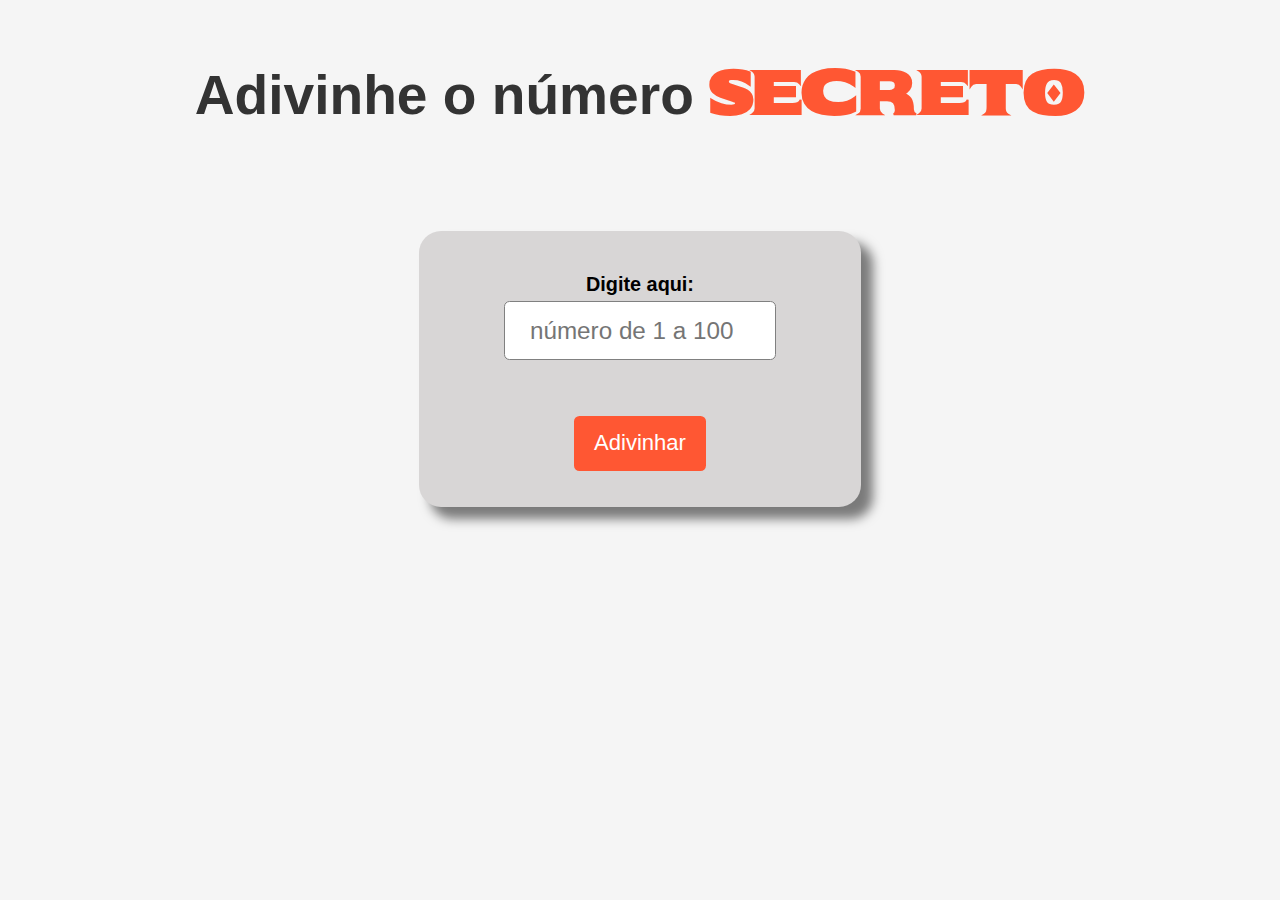
<file: index.html>
<!DOCTYPE html>
<html lang="pt-br">
<head>
    <meta charset="UTF-8">
    <meta name="viewport" content="width=device-width, initial-scale=1.0, maximum-scale=1.0">
    <title>Secret Number</title>
   <link rel="stylesheet" href="Secret-Number.css">
</head>
<body>
    <h1 class="title">Adivinhe o número <span class="title-span">Secreto</span></h1>
    <div class="content">
        <p id="number-label" class="number-label">Digite aqui: </p>
        <input type="number" id="number-input" class="number-input" min="1" max="100" placeholder="número de 1 a 100">
        <p id="message" class="message"></p>
        <button id="guess-button" class="guess-button">Adivinhar</button>
    </div>
    


    <script src="Secret-Number.js"></script>
</body>
</html>
</file>
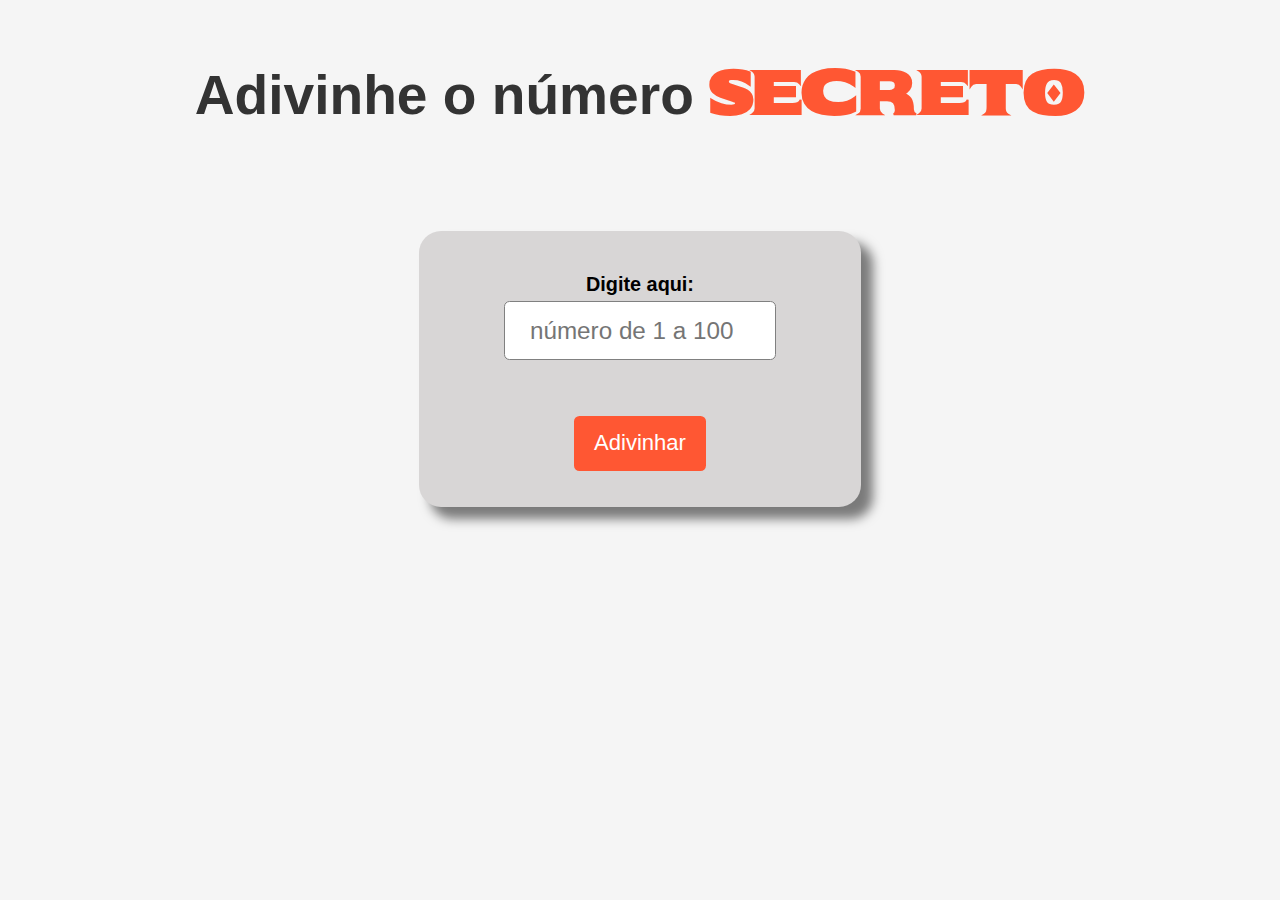
<file: Secret-Number.html>
<!DOCTYPE html>
<html lang="pt-br">
<head>
    <meta charset="UTF-8">
    <meta name="viewport" content="width=device-width, initial-scale=1.0">
    <title>Secret Number</title>
   <link rel="stylesheet" href="Secret-Number.css">
</head>
<body>
    <h1 class="title">Adivinhe o número <span class="title-span">Secreto</span></h1>
    <div class="content">
        <p id="number-label" class="number-label">Digite aqui: </p>
        <input type="number" id="number-input" class="number-input" min="1" max="100" placeholder="número de 1 a 100">
        <p id="message" class="message"></p>
        <button id="guess-button" class="guess-button">Adivinhar</button>
    </div>
    


    <script src="Secret-Number.js"></script>
</body>
</html>
</file>
<file: Secret-Number.css>
/*Importação da fonte Sekuya do Google Fonts*/
@import url('https://fonts.googleapis.com/css2?family=Sekuya&display=swap');


/* Estilos gerais */
html, body {
    background-color: whitesmoke;
    font-family: Arial, Helvetica, sans-serif;
    zoom: 1.05;
    overflow: hidden;
}
.title {
    text-align: center;
    margin-top: 40px;
    font-size: 50px;
    color: rgb(51, 51, 51);
}
.title-span {
    color: rgb(255, 87, 51);
    font-size: 55px;
    font-family: 'Sekuya', sans-serif;
}
.content{
    position: relative;
    width: 35%;
    height: 250px;
    background-color: rgb(216, 214, 214);
    display: flex;
    align-items: center;
    justify-content: center;
    flex-direction: column;
    text-align: center;
    margin: 90px auto;
    box-shadow: 10px 10px 10px rgba(0, 0, 0, 0.5);
    border-radius: 20px ;
}
.number-input {
    position: relative;
    top: -20px;
    background-color: white;
    width: 60%;
    height: 20%;
    border-radius: 5px;
    border: 1px solid gray;
    text-align: center;
    font-size: 22px;
}
.number-label {
    margin: 0px;
    position: relative;
    top: -25px;
    font-weight: bolder;
    font-size: 18px;
    font-family: Arial, Helvetica, sans-serif;
}
.guess-button {
    margin: 0px;
    position: relative;
    bottom: -30px;
    width: 30%;
    height: 20%;
    border-radius: 5px;
    border: none;
    background-color: rgb(255, 87, 51);
    color: white;
    font-size: 20px;
    cursor: pointer;
    transition: all 0.3s ease;
}
.guess-button:active {
    transform: scale(0.9);
    background-color: rgb(204, 70, 41);
}

.new-game-button {
    margin: 0px;
    position: relative;
    bottom: -30px;
    width: 30%;
    height: 20%;
    border-radius: 5px;
    border: none;
    background-color: rgb(255, 87, 51);
    color: white;
    font-size: 20px;
    cursor: pointer;
    transition: all 0.3s ease;
    animation: pulse 1s infinite;
}
.message {
    margin: -10px;
    display: none;
    font-size: 18px;
    font-weight: bolder;
}

/* Estilos responsivos para dispositivos móveis */
@media (min-width: 360px) and (max-width: 768px) {
    html, body {
        zoom: 1.075;

    }
    .title {
        font-size: 30px;
        margin-top: 20px;
    }
    .title-span {
        font-size: 35px;
    }
    .content {
        width: 90%;
        height: 180px;
        margin: 50px auto;
    }
    .number-input {
        width: 70%;
        height: 25%;
        font-size: 18px;
    }
    .number-label {
        margin: 0px;
        font-size: 15px;
    }
    .guess-button, .new-game-button {
    
        width: 45%;
        height: 22%;
        font-size: 18px;
    }
    .message {
        margin: -10px;
        font-size: 15px;
    }

}

/* Animação de pulso para o botão "Novo Jogo" */
@keyframes pulse {
    0% {
        box-shadow: 0 0 0 0 rgba(255, 87, 51, 0.7);
    }
    70% {
        box-shadow: 0 0 0 10px rgba(255, 87, 51, 0);
    }
    100% {
        box-shadow: 0 0 0 0 rgba(255, 87, 51, 0);
    }
}
</file>
